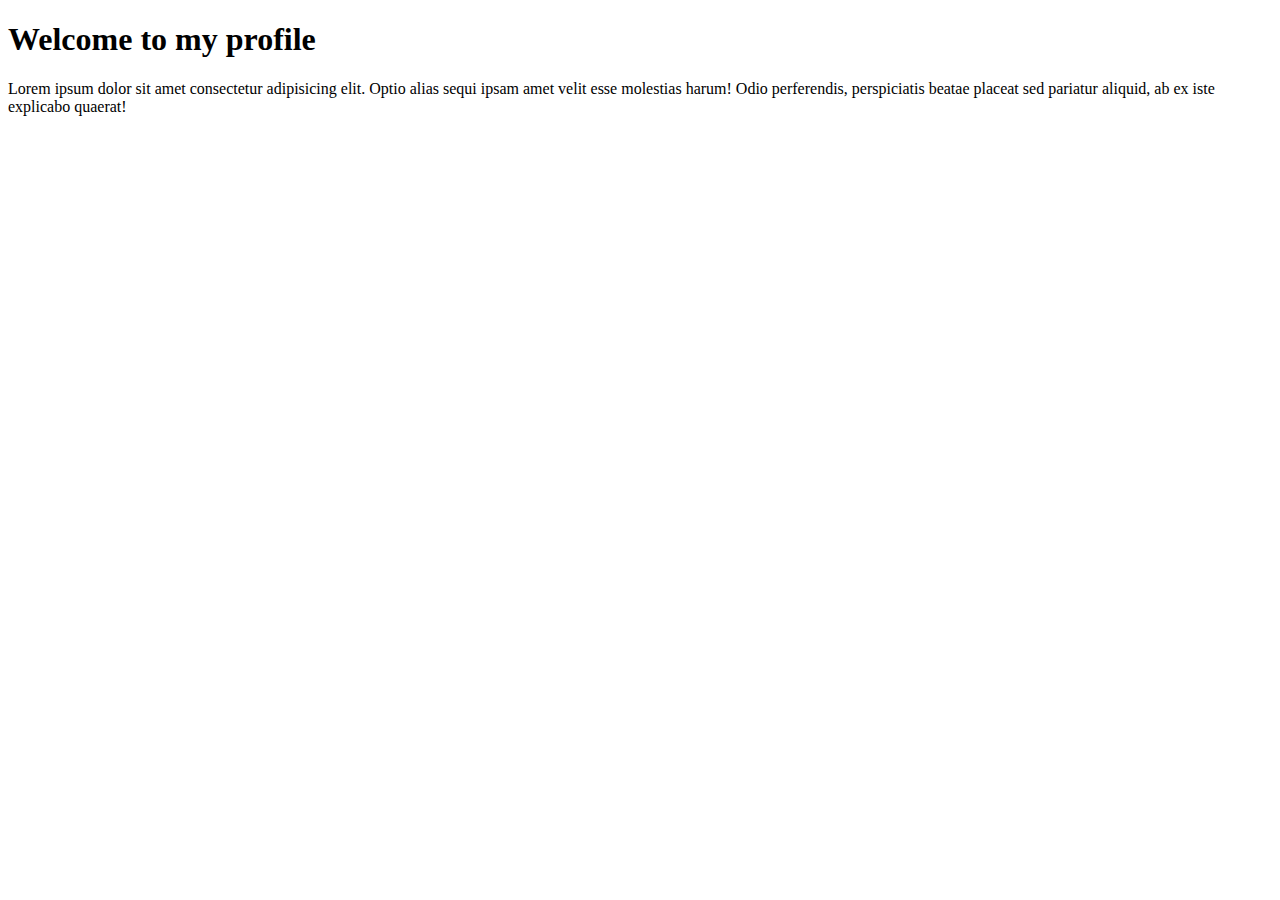
<file: index.html>
<!DOCTYPE html>
<html lang="en">
<head>
    <meta charset="UTF-8">
    <meta name="viewport" content="width=
    , initial-scale=1.0">
    <meta http-equiv="X-UA-Compatible" content="ie=edge">
    <title>Hamid profile</title>
    <link rel="www.google.com">
    

</head>
<body>

<h1 class="head">Welcome to my profile</h1>
<p>Lorem ipsum dolor sit amet consectetur adipisicing elit. Optio alias sequi ipsam amet velit esse molestias harum! Odio perferendis, perspiciatis beatae placeat sed pariatur aliquid, ab ex iste explicabo quaerat!</p>

</body>
</html>
</file>
